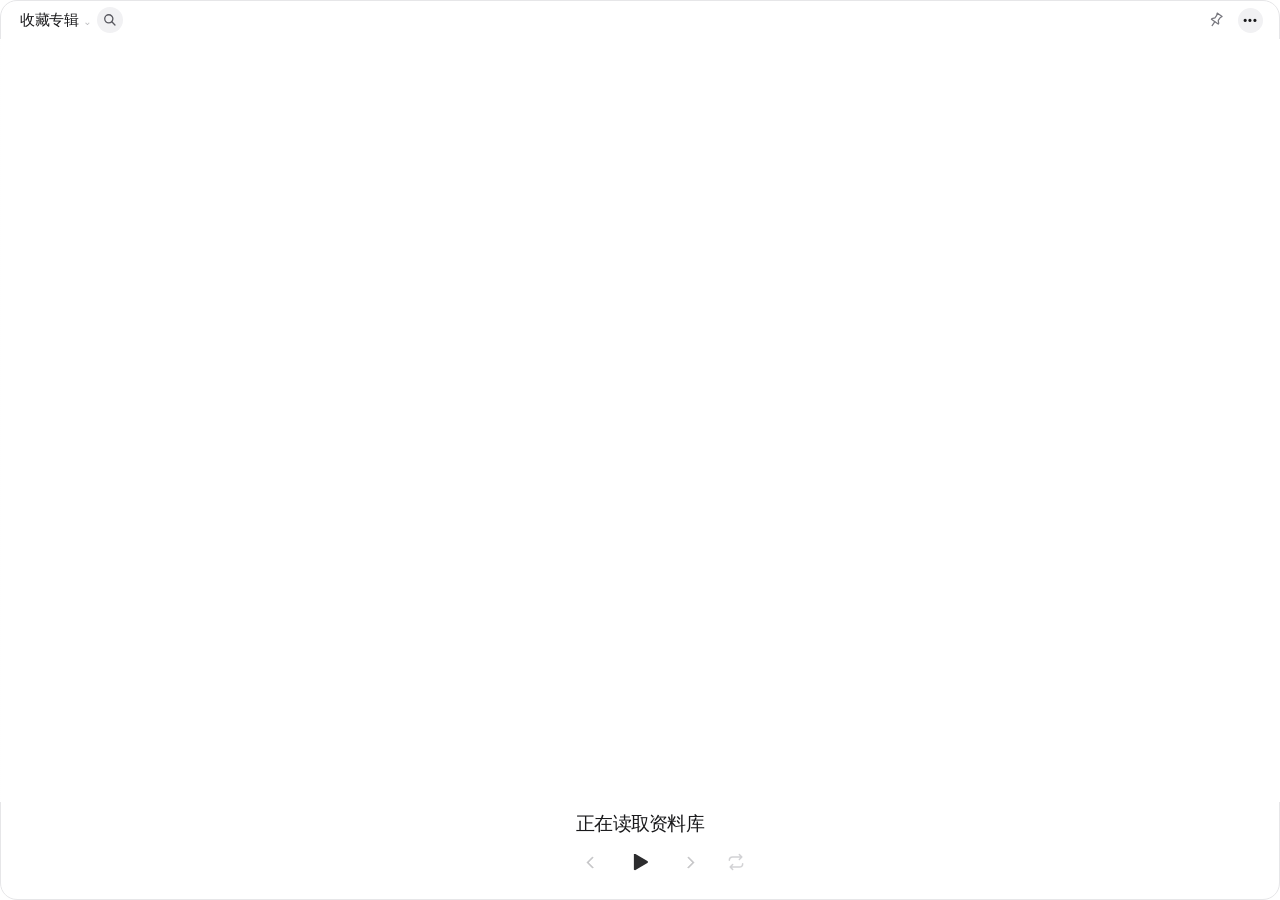
<file: app/index.html>
<!doctype html>
<html lang="zh-CN"><head><meta charset="utf-8"><meta name="viewport" content="width=device-width,initial-scale=1">
<meta http-equiv="Content-Security-Policy" content="default-src 'self'; script-src 'self'; style-src 'self' 'unsafe-inline'; img-src 'self' https://art.local data:; connect-src https://shelf.local/disc-drive.wav; object-src 'none'; base-uri 'none'">
<title>Self Coverflow</title><link rel="stylesheet" href="shelf.css"><script defer src="strings.js"></script><script defer src="drive-sound.js"></script><script defer src="shelf.js"></script></head>
<body><main>
<header id="grip" title="拖动空白处移动唱片架"><button id="filter" title="切换收藏和全部专辑">收藏专辑 <span aria-hidden="true">⌄</span></button><div id="lookup">
<form id="searchForm" role="search" autocomplete="off">
<button type="button" id="searchToggle" aria-label="搜索专辑" title="搜索专辑" aria-expanded="false" aria-controls="albumQuery"><svg viewBox="0 0 20 20" aria-hidden="true"><circle cx="8.5" cy="8.5" r="5.1"/><path d="m12.3 12.3 3.9 3.9"/></svg></button>
<input id="albumQuery" role="combobox" aria-label="搜索专辑" placeholder="搜索专辑" aria-autocomplete="list" aria-expanded="false" aria-controls="albumMatches" spellcheck="false" disabled>
</form><div id="searchPanel" hidden><div id="albumMatches" role="listbox" aria-label="匹配的专辑"></div><div id="searchEmpty" role="status" hidden>没有匹配的专辑</div></div></div><output id="counter"></output>
<div id="playerControl" hidden><button id="playerButton" aria-label="选择播放器" title="选择播放器" aria-expanded="false" aria-haspopup="menu" aria-controls="playerMenu"><svg viewBox="0 0 24 24" aria-hidden="true"><rect x="3" y="4" width="18" height="12" rx="3"/><path d="m7.5 20 4.5-5 4.5 5z"/></svg></button><div id="playerMenu" role="menu" aria-label="选择播放器" hidden></div></div>
<button id="pin" aria-label="置顶显示" aria-pressed="false" title="置顶显示"><svg viewBox="0 0 24 24" aria-hidden="true"><g transform="rotate(35 12 12)"><path d="M8 3.5h8l-1.3 3v4.1l2.8 3v1.2h-11v-1.2l2.8-3V6.5z"/><path d="M12 15v6"/></g></svg></button><button id="menu" aria-label="更多选项" title="更多选项">•••</button></header>
<section class="gallery" aria-label="Cover Flow">
<div id="stage" tabindex="0" aria-label="横向翻唱片，双击播放，上下拖出歌词，回车播放选中专辑"><div id="covers"></div></div>
<div class="caption"><h1 id="album">正在读取资料库</h1><p id="artist"></p></div>
</section>
<div class="bar"><button id="prev" aria-label="上一张专辑" title="上一张专辑"><i></i></button><button id="transport" aria-label="播放" title="播放"><i></i></button><button id="next" aria-label="下一张专辑" title="下一张专辑"><i></i></button><button id="repeat" type="button" hidden aria-label="专辑循环" title="专辑循环"><svg viewBox="0 0 24 24" aria-hidden="true"><path d="M4 10a4 4 0 0 1 4-4h11m-3-3 3 3-3 3m4 5a4 4 0 0 1-4 4H5m3 3-3-3 3-3"/><path class="repeat-one" d="m10.7 11.2 1.8-1v4.6"/></svg></button></div>
<output id="status" aria-live="polite"></output>
<nav id="options" hidden><div class="sizes" role="group" aria-label="窗口宽度"><button data-size="classic" aria-pressed="true">经典</button><button data-size="half" aria-pressed="false">半宽</button><button data-size="wide" aria-pressed="false">全宽</button></div><button id="switch">显示全部专辑</button><button id="lyrics">歌词</button><button type="button" id="driveSoundSwitch" role="switch" aria-checked="true">仿真效果<span aria-hidden="true"></span></button><button id="refresh">刷新资料库</button><button id="close">关闭唱片架</button></nav>
</main></body></html>
</file>
<file: app/shelf.css>
*{box-sizing:border-box}
:root{font-family:-apple-system,BlinkMacSystemFont,"Segoe UI Variable","Segoe UI","Microsoft YaHei UI",sans-serif;color:#19191b;background:#fff;font-synthesis:none}
body{margin:0;overflow:hidden;user-select:none}button,input{font:inherit}button{border:none;background:none;color:inherit;cursor:pointer}button:disabled{opacity:.32;cursor:default}button:focus-visible,input:focus-visible,#stage:focus-visible{outline:2px solid #669bf5;outline-offset:-2px}
main{position:relative;display:grid;grid-template-rows:38px 1fr 32px 18px;width:100vw;height:100vh;padding:0 0 3px;background:#fff;border:1px solid #e6e6e8;border-radius:17px;overflow:hidden}
header{display:flex;align-items:center;padding:0 16px 0 19px;gap:8px;cursor:move;touch-action:none}header button{cursor:pointer}#filter{padding:4px 0;font-size:15px;font-weight:650;letter-spacing:-.03em}#filter span{font-size:12px;color:#98989e;margin-left:2px}#counter{margin-left:auto;font-size:11px;font-variant-numeric:tabular-nums;color:#85858b}#menu{font-size:11px;letter-spacing:1px;background:#f1f1f3;border-radius:50%;width:25px;height:25px;font-weight:700;padding:0}
.gallery{display:grid;grid-template-rows:minmax(80px,1fr) 44px;min-height:0}#stage{position:relative;overflow:hidden;outline:0;touch-action:none;cursor:grab}#stage:active{cursor:grabbing}#covers,.outgoing-covers{position:absolute;inset:0;perspective:680px;perspective-origin:50% 46%}
.cover{position:absolute;left:50%;top:48%;width:var(--size);height:var(--size);padding:0;border-radius:5px;box-shadow:0 4px 9px #22222214,0 0 0 .6px #00000017;will-change:transform;transition:transform .28s cubic-bezier(.21,.77,.19,1),filter .22s;background:linear-gradient(140deg,#e6e6ea,#d2d3d6);color:#97979d;font:36px Georgia,serif;-webkit-box-reflect:below 2px linear-gradient(transparent 85%,#00000018)}
.cover img{position:relative;display:block;width:100%;height:100%;object-fit:cover;border-radius:inherit;pointer-events:none}.cover span{position:absolute;inset:0;display:grid;place-items:center}
.caption{text-align:center;min-width:0;align-self:center;padding:0 19px}.caption h1,.caption p{margin:0;white-space:nowrap;overflow:hidden;text-overflow:ellipsis}.caption h1{font-size:19px;font-weight:650;line-height:1.35;letter-spacing:-.036em}.caption p{font-size:12px;line-height:1.65;color:#77777e}
.bar{display:flex;align-items:center;justify-content:center;gap:15px}.bar button{width:33px;height:32px;display:grid;place-items:center;border-radius:50%}.bar button:hover,#menu:hover{background:#eaeaec}.bar i{display:block;background:#2c2c2e;width:15px;height:13px}#prev i,#next i{clip-path:polygon(0 45%,74% 0,77% 0,77% 100%,74% 100%,0 55%,0 100%,0 100%);border-radius:2px}#next i{transform:scaleX(-1)}#transport i{width:17px;height:17px;clip-path:polygon(14% 3%,21% 1%,96% 46%,96% 54%,21% 99%,14% 96%)}#transport.playing i{clip-path:polygon(12% 0,39% 0,39% 100%,12% 100%,12% 0,61% 0,88% 0,88% 100%,61% 100%,61% 0)}
#status{display:block;text-align:center;color:#85858b;font-size:10px;line-height:18px;padding:0 14px;white-space:nowrap;text-overflow:ellipsis;overflow:hidden}
#options{position:absolute;top:36px;right:12px;z-index:20;width:170px;padding:5px;background:#fffffff7;backdrop-filter:blur(20px);border:1px solid #e4e4e6;border-radius:12px;box-shadow:0 8px 25px #0002}#options[hidden]{display:none}#options button{display:block;width:100%;padding:8px 10px;border-radius:7px;text-align:left;font-size:12px}#options button:hover{background:#f0f0f2}
@media(prefers-reduced-motion:reduce){.cover{transition:none}}
#pin{border-radius:50%;width:28px;height:28px;display:grid;place-items:center;padding:5px;color:#77777e}
#pin svg{width:18px;height:18px;stroke:currentColor;stroke-width:1.65;stroke-linecap:round;stroke-linejoin:round;fill:none}
#pin:hover{background:#f2f2f5;color:#252529}
#pin[aria-pressed=true]{color:#245cb5;background:#eaf1ff}
#pin[aria-pressed=true] path:first-child{fill:currentColor}
#stage{mask-image:linear-gradient(90deg,transparent,#000 4%,#000 96%,transparent)}
.cover{border-radius:6px}
#prev i,#next i{width:9px;height:9px;background:none;clip-path:none;border-left:2px solid #55555b;border-bottom:2px solid #55555b;border-radius:1px;transform:rotate(45deg)}
#next i{transform:rotate(225deg)}
.cover{transition:none}
#options{width:195px;animation:menu-in .16s ease-out;transform-origin:top right}
.sizes{display:flex;gap:2px;margin:3px 3px 5px;padding:3px;border-radius:9px;background:#f1f1f3}
#options .sizes button{flex:1;text-align:center;padding:5px 3px;border-radius:6px;color:#6c6c72;transition:background .16s,color .16s}
#options .sizes button[aria-pressed=true]{background:#fff;color:#19191b;box-shadow:0 1px 3px #0002}
@keyframes menu-in{from{opacity:0;transform:translateY(-3px) scale(.98)}to{opacity:1;transform:none}}
@media(prefers-reduced-motion:reduce){#options{animation:none}.sizes button{transition:none}}
.cover{translate:0 var(--pull,0px);transition:translate .19s cubic-bezier(.2,.8,.25,1)}
.cover.pulling{transition:none}
#status.pending{color:#43444b;font-size:11px;font-weight:600}
#status.pending::before{content:"";display:inline-block;width:8px;height:8px;margin-right:5px;border:1.4px solid #bfc0c5;border-top-color:#50515a;border-radius:50%;animation:pending-spin .8s linear infinite}
@keyframes pending-spin{to{transform:rotate(1turn)}}
@media(prefers-reduced-motion:reduce){.cover{transition:none}#status.pending::before{animation:none}}

#lookup{position:relative;min-width:0;flex:0 1 auto;width:26px;transition:width .2s cubic-bezier(.2,.75,.25,1);cursor:default}
#lookup.open{width:clamp(112px,34vw,206px)}
#searchForm{display:flex;align-items:center;width:100%;height:26px;margin:0;border-radius:13px;background:#f1f1f3;overflow:hidden}
#searchToggle{width:26px;height:26px;flex:none;display:grid;place-items:center;padding:5px;color:#58585f;border-radius:50%}
#searchToggle svg{width:16px;height:16px;fill:none;stroke:currentColor;stroke-width:1.65;stroke-linecap:round}
#albumQuery{width:0;flex:1;min-width:0;border:0;background:transparent;font-size:12px;color:#212126;opacity:0;transition:opacity .12s;outline:none}
#lookup.open input{opacity:1;padding:0 8px 0 0}
#searchForm:focus-within{box-shadow:inset 0 0 0 1px #b8bac1}
#searchPanel{position:absolute;z-index:22;top:31px;left:0;width:clamp(180px,46vw,286px);max-width:calc(100vw - 130px);padding:4px;border:1px solid #dedee2;border-radius:11px;background:#fffffff7;box-shadow:0 5px 18px #17171c14;animation:menu-in .14s ease-out}
#searchPanel[hidden]{display:none}
#albumMatches [role=option]{border-radius:7px;padding:5px 8px;cursor:pointer}
#albumMatches [aria-selected=true]{background:#efeff2}
#albumMatches strong,#albumMatches small{display:block;overflow:hidden;white-space:nowrap;text-overflow:ellipsis}
#albumMatches strong{font-size:12px;line-height:16px;font-weight:600}
#albumMatches small,#searchEmpty{font-size:11px;line-height:14px;color:#6e6e75}
#searchEmpty{padding:8px}
#options{width:174px}
#options>button{padding:6px 9px;line-height:16px}
@media(prefers-reduced-motion:reduce){#lookup,#albumQuery{transition:none}#searchPanel{animation:none}}

.outgoing-covers{pointer-events:none}
#searchToggle:active{background:#e4e4e8}

#options #driveSoundSwitch{display:flex;align-items:center;justify-content:space-between;gap:8px}
#driveSoundSwitch span{position:relative;width:27px;height:16px;flex:none;border-radius:9px;background:#c9c9ce;transition:background-color .15s}
#driveSoundSwitch span::after{content:"";position:absolute;left:2px;top:2px;width:12px;height:12px;border-radius:50%;background:white;box-shadow:0 1px 2px #0003;transition:transform .15s ease-out}
#driveSoundSwitch[aria-checked=true] span{background:#34a955}
#driveSoundSwitch[aria-checked=true] span::after{transform:translateX(11px)}
@media(prefers-reduced-motion:reduce){#driveSoundSwitch span,#driveSoundSwitch span::after{transition:none}}

/* The viewport is prepainted to monitor width. Keep controls inside the visible frame. */
main{width:var(--shelf-width,100vw);margin-inline:auto;overflow:visible;grid-template-columns:minmax(0,1fr)}
.gallery{grid-template-columns:minmax(0,1fr)}
#stage{width:100vw;justify-self:center;mask-image:none}
#stage::before,#stage::after{content:"";position:absolute;top:0;bottom:0;width:calc(var(--shelf-width,100vw)*.04);z-index:2000;pointer-events:none}
#stage::before{left:calc((100% - var(--shelf-width,100vw))/2);background:linear-gradient(90deg,white,transparent)}
#stage::after{right:calc((100% - var(--shelf-width,100vw))/2);background:linear-gradient(270deg,white,transparent)}
#lookup.open{width:clamp(112px,calc(var(--shelf-width,100vw)*.34),206px)}
#searchPanel{width:clamp(180px,calc(var(--shelf-width,100vw)*.46),286px);max-width:calc(var(--shelf-width,100vw) - 130px)}

.bar{position:relative}
#repeat{position:absolute;left:calc(50% + 79.5px);padding:6px;color:#77777e;transition:background-color .18s,color .18s,transform .18s cubic-bezier(.2,.8,.3,1)}
#repeat[hidden]{display:none}
#repeat:not(:disabled):active{transform:scale(.88)}
#repeat[data-mode=one],#repeat[data-mode=album]{color:#34343a;background:#f1f1f3}
#repeat svg{width:20px;height:20px;fill:none;stroke:currentColor;stroke-width:1.8;stroke-linecap:round;stroke-linejoin:round}
#repeat .repeat-one{opacity:0;transform:scale(.65);transform-origin:center;transition:transform .22s cubic-bezier(.2,.8,.3,1),opacity .16s}
#repeat[data-mode=one] .repeat-one{opacity:1;transform:scale(1)}
@media(prefers-reduced-motion:reduce){#repeat,#repeat .repeat-one{transition:none}#repeat:not(:disabled):active{transform:none}}
#playerControl{position:relative;z-index:23}
#playerButton{width:26px;height:26px;display:grid;place-items:center;padding:4px;border-radius:50%;background:#f1f1f3;color:#535359}
#playerButton svg{width:17px;fill:none;stroke:currentColor;stroke-width:1.6;stroke-linejoin:round}
#playerButton[aria-expanded=true]{background:#e3e3e8}
#playerMenu{position:absolute;right:0;top:31px;min-width:142px;padding:4px;background:#fffffff7;backdrop-filter:blur(18px);border:1px solid #dedee2;border-radius:12px;box-shadow:0 5px 18px #17171c19;transform-origin:top right;animation:menu-in .14s ease-out}
#playerMenu button{display:flex;align-items:center;justify-content:space-between;gap:12px;width:100%;min-height:31px;padding:5px 9px;font-size:12px;text-align:left;border-radius:7px}
#playerMenu button:hover,#playerMenu button:focus-visible{background:#f1f1f4}
#playerMenu [aria-checked=true]::after{content:"✓";color:#1673cf}
@media(prefers-reduced-motion:reduce){#playerMenu{animation:none}}
.local-source #options #lyrics,.local-source #options #switch,.local-source #options #refresh,.local-source #filter span{display:none}
</file>
